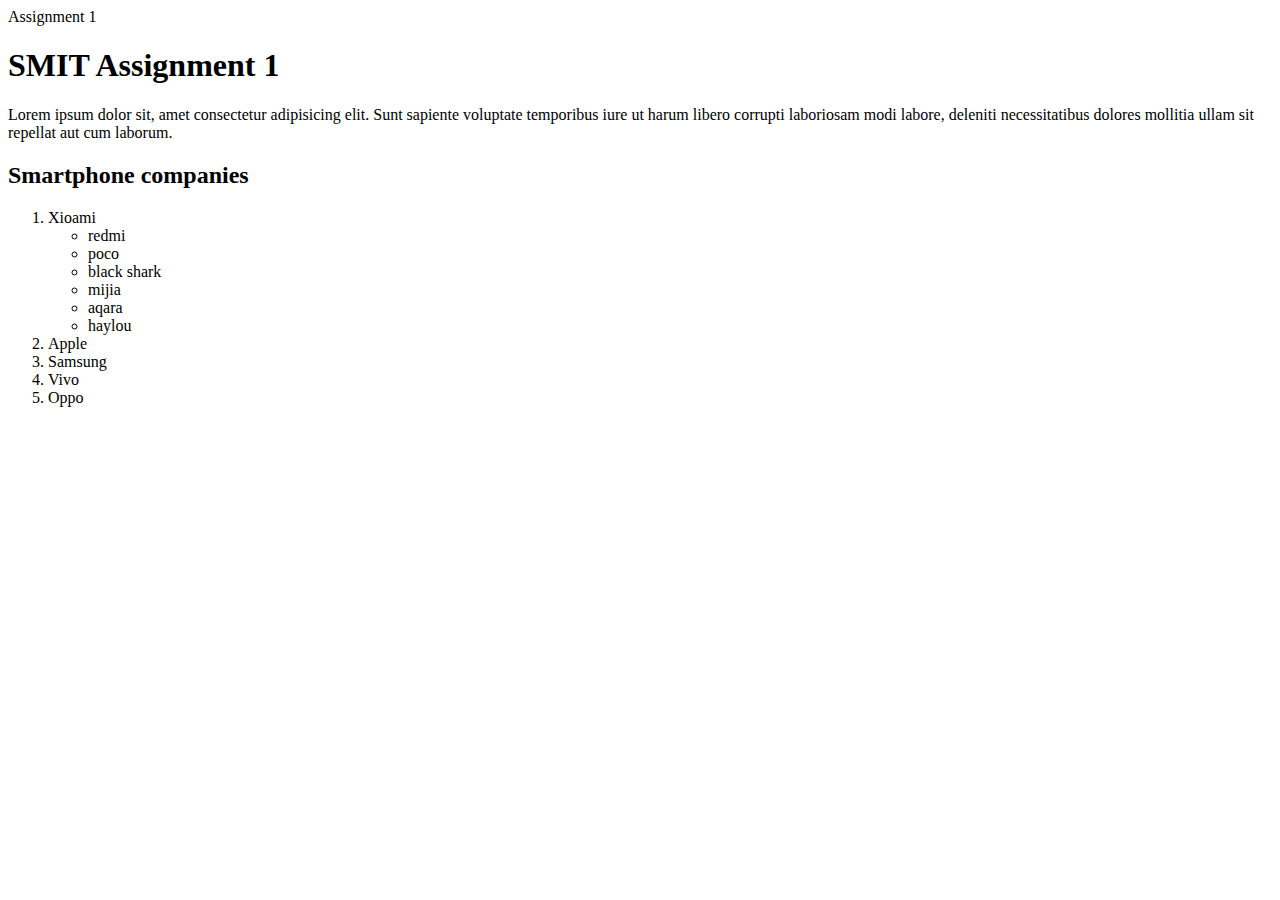
<file: index.html>
<!DOCTYPE html>
<head>
    Assignment 1
</head>
<body>
    <h1>
        SMIT Assignment 1
    </h1>
    <p>
        Lorem ipsum dolor sit, amet consectetur adipisicing elit. Sunt sapiente voluptate temporibus iure ut harum libero corrupti laboriosam modi labore, deleniti necessitatibus dolores mollitia ullam sit repellat aut cum laborum.
    </p>
    <h2>Smartphone companies</h2>
    <ol>
       <li>Xioami</li>  
            <ul>
           <li>redmi</li> 
            <li>poco</li>
            <li>black shark</li>
           <li>mijia</li> 
            <li>aqara</li>
            <li>haylou</li>
            </ul>
           
       <li>Apple</li> 
        <li>Samsung</li>
        <li>Vivo</li>
        <li>Oppo</li>
    </ol>

    
</body>
</file>
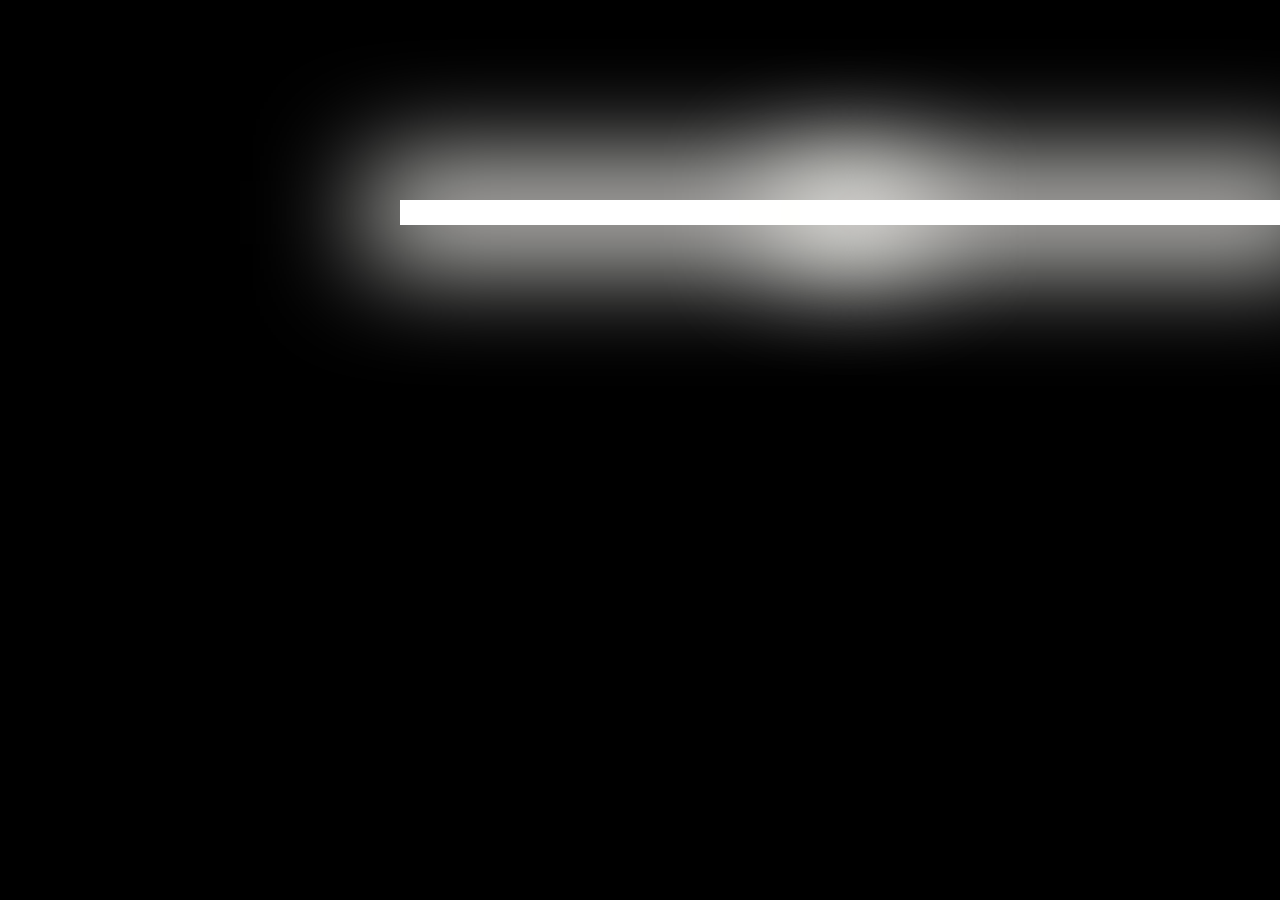
<file: sir/assignment/index.html>
<!DOCTYPE html>
<html lang="en">
<head>
    <meta charset="UTF-8">
    <meta name="viewport" content="width=device-width, initial-scale=1.0">
    <title>Document</title>
    <link rel="stylesheet" href="style.css">
</head>
<body>
    <div class="parent">
        <div class="child"></div>
    </div>
</body>
</html>
</file>
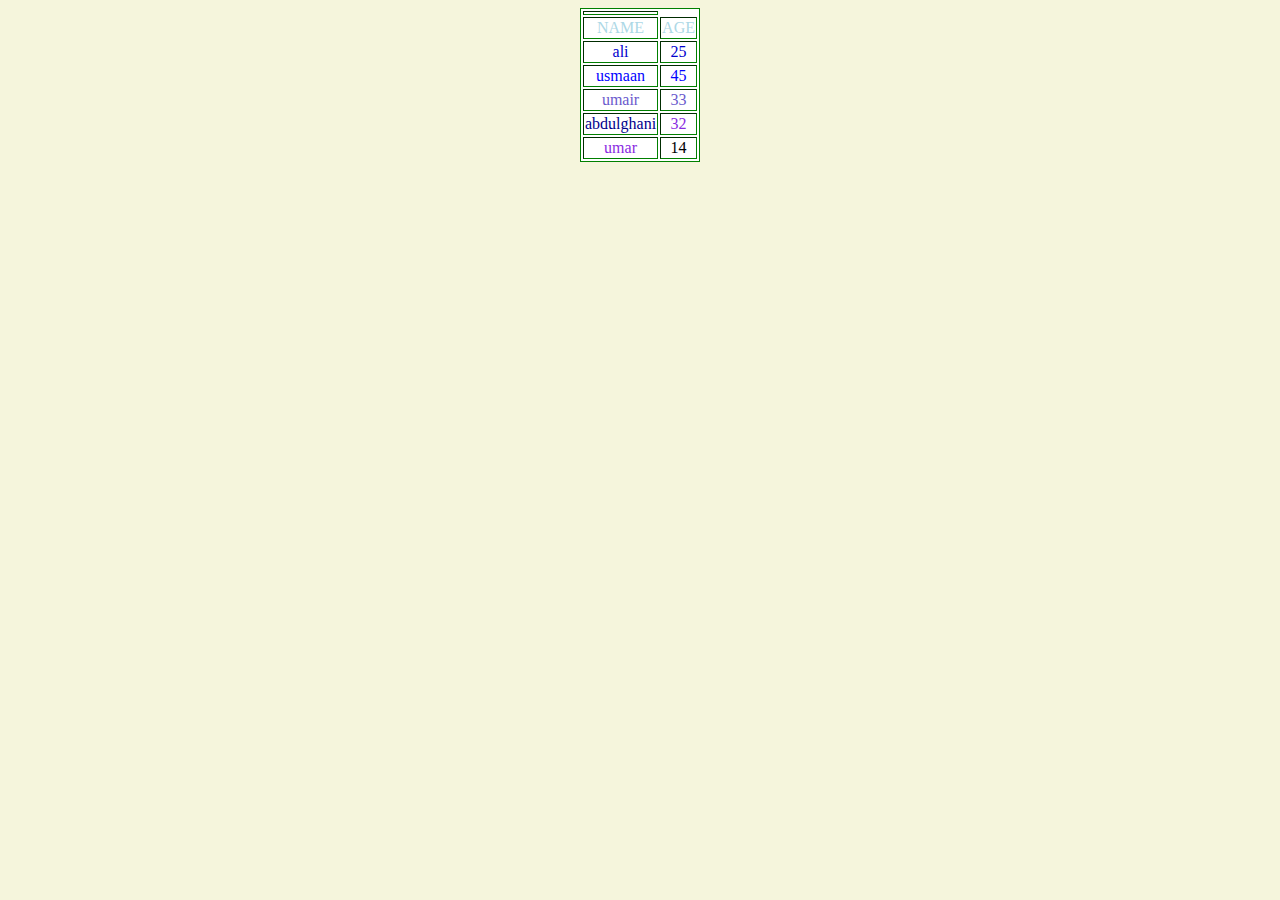
<file: sir/index.html/index.html>
<!DOCTYPE html>
<html lang="en">
<head>
    <meta charset="UTF-8">
    <meta name="viewport" content="width=device-width, initial-scale=1.0">
    <link rel="stylesheet" href="style.css">
    <title>assignment</title>
</head>
<body>
    <table border="1">
       
        <th
        ><tr>
            <td class="a">NAME</td>
        <td class="b">AGE</td>
    </tr></th>
            <tr>
                <td class="c">ali</td>
            <td class="d">25</td>
        </tr>
            <tr>
                <td class="e">usmaan</td>
            <td class="f">45</td>
        </tr>
            <tr>
                <td class="g">umair</td>
            <td class="h">33</td>
        </tr>
            <tr>
                <td class="j">abdulghani</td>
            <td class="k">32</td>
        </tr>
            <tr>
                <td class="l">umar</td>
            <td class="m">14</td>
        </tr>
            

       
    </table>
</body>
</html>
</file>
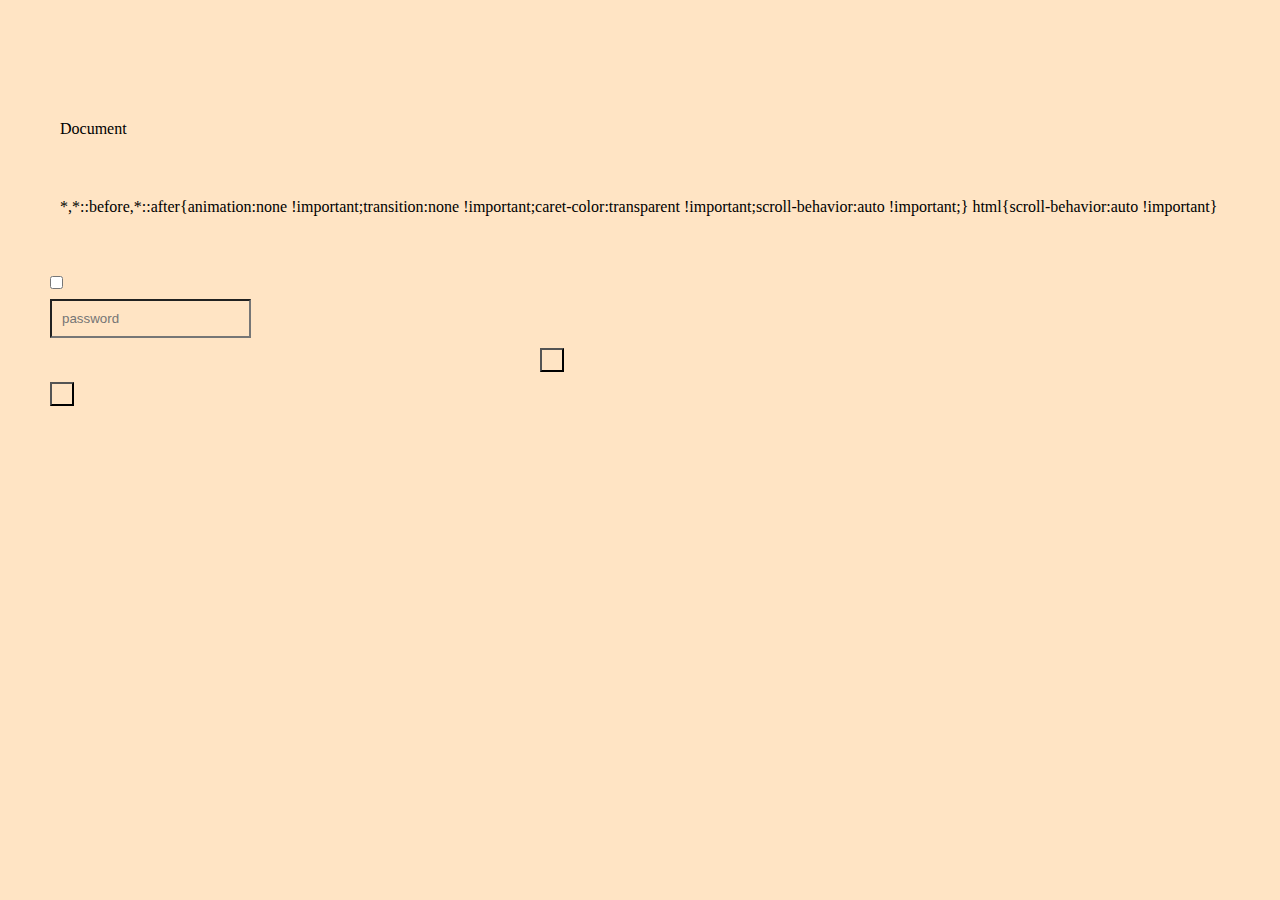
<file: sir/input buttons/index.html>
<!DOCTYPE html>
<html lang="en">
<head>
    <meta charset="UTF-8">
    <meta name="viewport" content="width=device-width, initial-scale=1.0">
    <title>Document</title>
    <link rel="stylesheet" href="style.css">
</head>
<body>
    <input type="checkbox" name="" id="check">
    <input type="password" placeholder="password" id="pass">
    <button type="reset" class="reset"></button>
    <button type="submit"class="submit"></button>
</body>
</html>
</file>
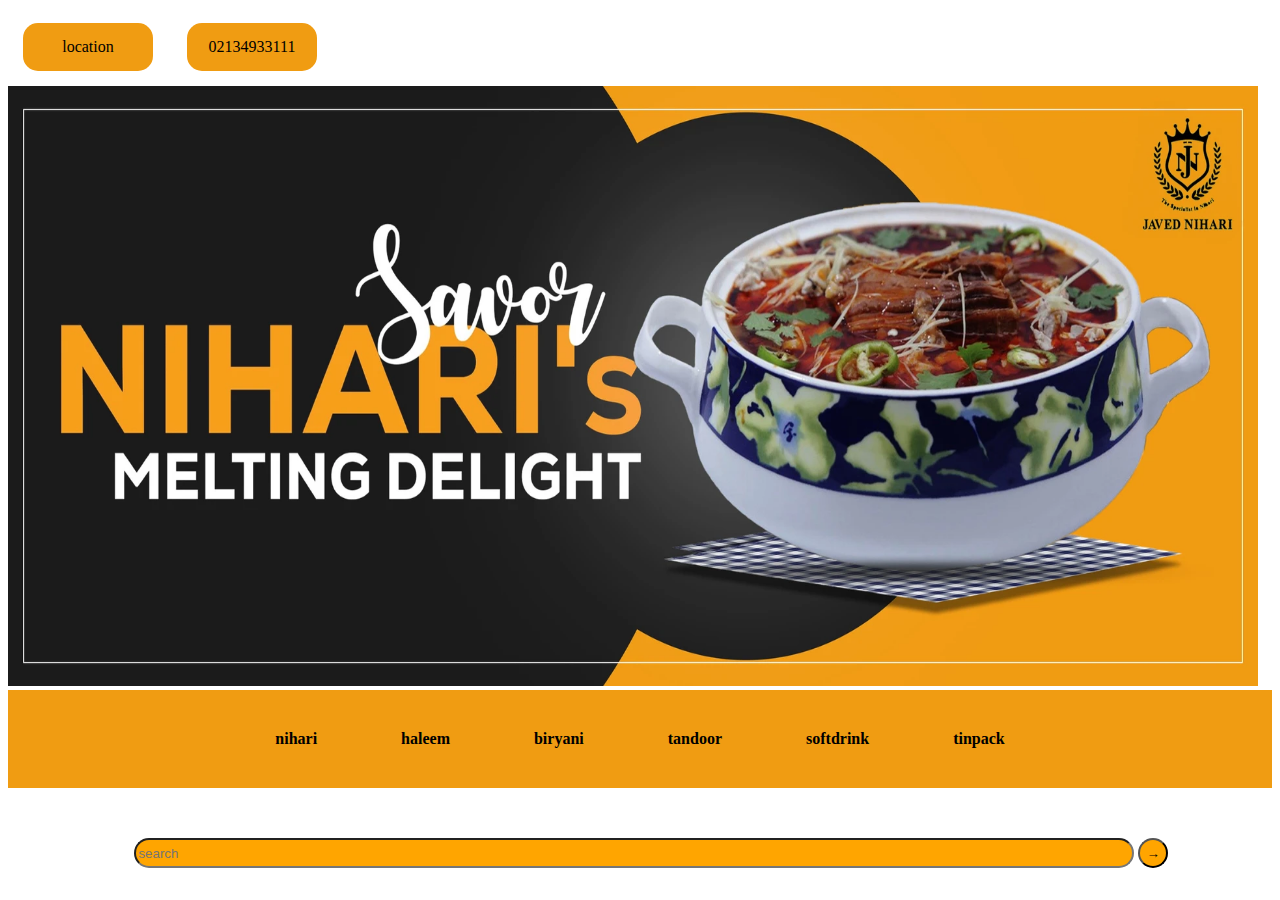
<file: sir/jawed nihari/index.html>
<!DOCTYPE html>
<html lang="en">
<head>
    <meta charset="UTF-8">
    <meta name="viewport" content="width=device-width, initial-scale=1.0">
    <title>jawed nihari</title>
    <link rel="stylesheet" href="./style.css">
</head>
<body>
    <li class="first">
        <ul>
            location
            
        </ul>
        <ul>
            02134933111
        </ul>
    </li>
    <img src="./1697710299-header-2.webp" alt="">
    <li class="second">
        <ul>
            nihari
        </ul>
        <ul>
            haleem
        </ul>
        <ul>
            biryani
        </ul>
        <ul>
            tandoor
        </ul>
        <ul>
            softdrink
        </ul>
        <ul>
            tinpack
        </ul>
    </li>
    <div>
    <input type="search" placeholder="search" class="search" name="" id="">
    <button type="submit" class="button">&#8594</button>

    </div>
    
</body>
</html>
</file>
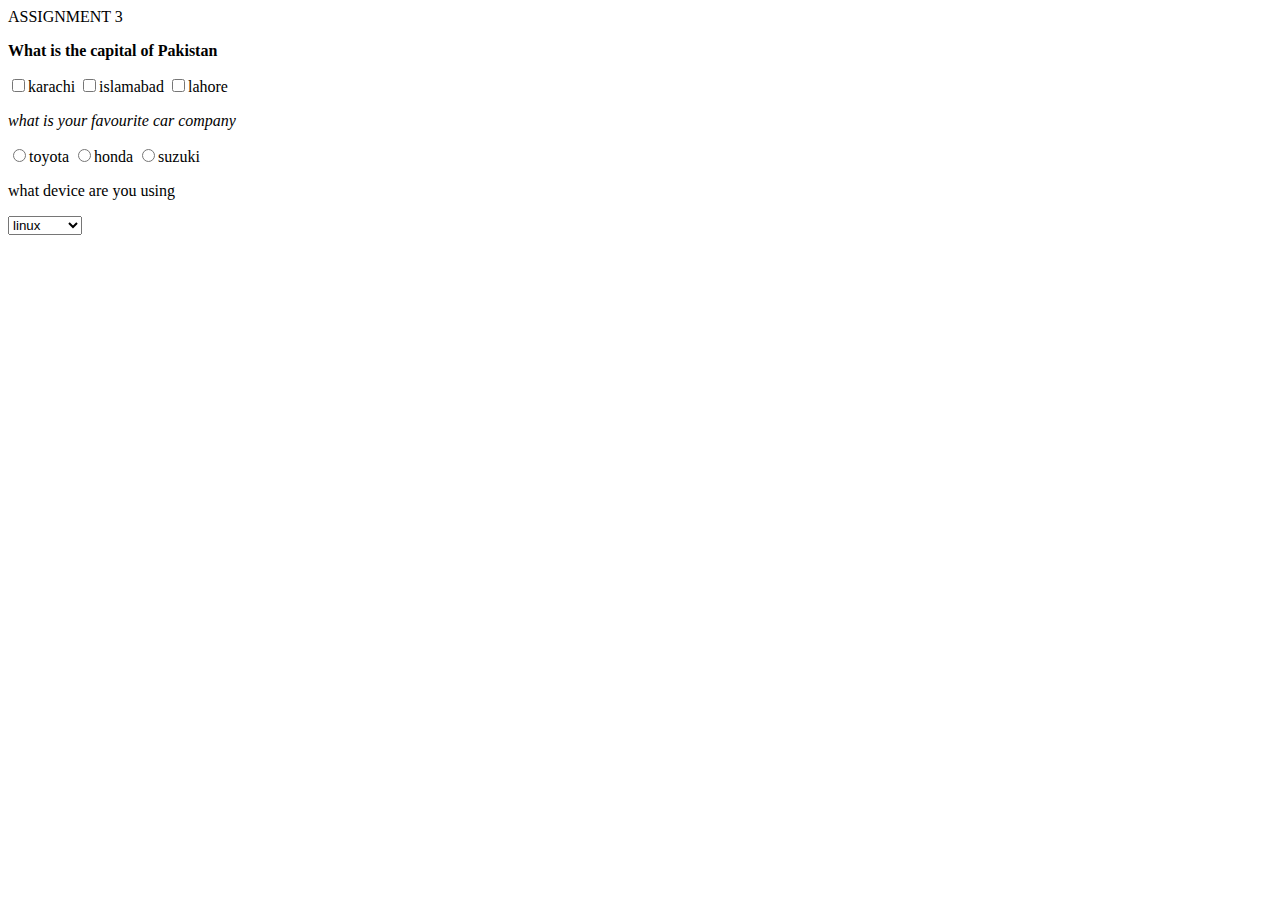
<file: essay.html>
<!DOCTYPE html>
<head>
    ASSIGNMENT 3
</head>
<body>
    <form action="">
        <p><b>What is the capital of Pakistan</b></p>
        <input type="checkbox"  name="city" value="karachi">karachi
        <input type="checkbox" name="city" value="islamabad">islamabad
        <input type="checkbox" name="city" value="lahore">lahore

    </form>
    <form action="">
        <p><i>what is your favourite car company</i></p>
        <input type="radio" name="company" value="toyota">toyota
        <input type="radio" name="company" value="honda">honda
        <input type="radio" name="company" value="suzuki">suzuki
    </form>
    <form action="" method="get">
        <p>what device are you using</p>
        <select name="">
            <option value="mac">mac</option>
            <option value="linux" selected>linux</option>
            <option value="windows">windows</option>
        </select>
    </form>
</body>
</file>
<file: sir/assignment/style.css>
body{
    margin: 0%;
    padding: 0%;
    background-color: black;
}
div{
    width: 500px;
    height: 25px;
    background-color: white;
    margin-left: 400px;
    margin-top: 200px;
    border: 300px, 150px;
      box-shadow: 0 0 110px 30px hsl(48, 100%, 99%);

}
</file>
<file: sir/index.html/style.css>
*{
    font-family: 'Times New Roman', Times, serif;
}
body{

    background-color: beige;
}
table{
    border: 1px solid green;
    margin-left: auto;
    margin-right: auto;

    background-color: white;
}
td{
    text-align: center;
}
.a,.b{
    color: lightblue;
}
.c,.d{
    color: mediumblue;
}
.e,.f{
    color: blue;
}
.g,.h{
    color: slateblue;
}
.i,.j{
    color: darkblue
}
.k,.l{
    color:blueviolet
}
</file>
<file: sir/jawed nihari/style.css>
li.first>ul{
    text-align: center;
    display: inline-block;
    background-color: rgba(240, 156, 18);
    width: 100px;
    margin: 15px;
    padding: 15px;
    border-top-left-radius: 15px; 
        border-bottom-left-radius: 15px; 
        border-top-right-radius: 15px;
        border-bottom-right-radius: 15px
    
   

    
}
li.first>ul:hover{
    transform: scale(1.5);

}
img{
    width: 1250px;
    height: 600px;
}
li.second>ul{
    
    display: inline-block;
    background-color: rgba(240, 156, 18);
    border-top: 0px;
    font-weight: bold;
    margin: 30px;
    padding: 10px;
    
}
li.second{
    border-top: 0px;
    margin-top: 0%;
    text-align: center;
    align-content: center;
    background-color: rgba(240, 156, 18);

}
li.second>ul:hover{
    background-color: rgb(0, 0, 0);
    color: orange;
    
}
.search{
    background-color:orange ;
    width: 1000px;
    margin-top: 50px;
   margin-left: 10%;
   height: 30px;
   border-top-left-radius: 15px; 
        border-bottom-left-radius: 15px; 
        border-top-right-radius: 15px;
        border-bottom-right-radius: 15px
}
.button{
    
   color: black;
   background-color: orange;
   height: 30px;
    border-bottom-left-radius: 15px; 
    border-top-left-radius: 15px; 
        border-top-right-radius: 15px;
        border-bottom-right-radius: 15px
    
}
</file>
<file: sir/input buttons/style.css>
*{
    display:block;
    margin: 10px;
    padding: 10px;
    background-color: bisque;
}
.reset{
    margin-left: 500px;
}
#check:checked{
    transform: scale(5);
}
#pass:hover{
    color: aquamarine;
    background-color: blueviolet;
}
.reset:hover{
    background-color: chartreuse;
    cursor: crosshair;
}
.submit:hover{
    cursor: grab;
}
</file>
